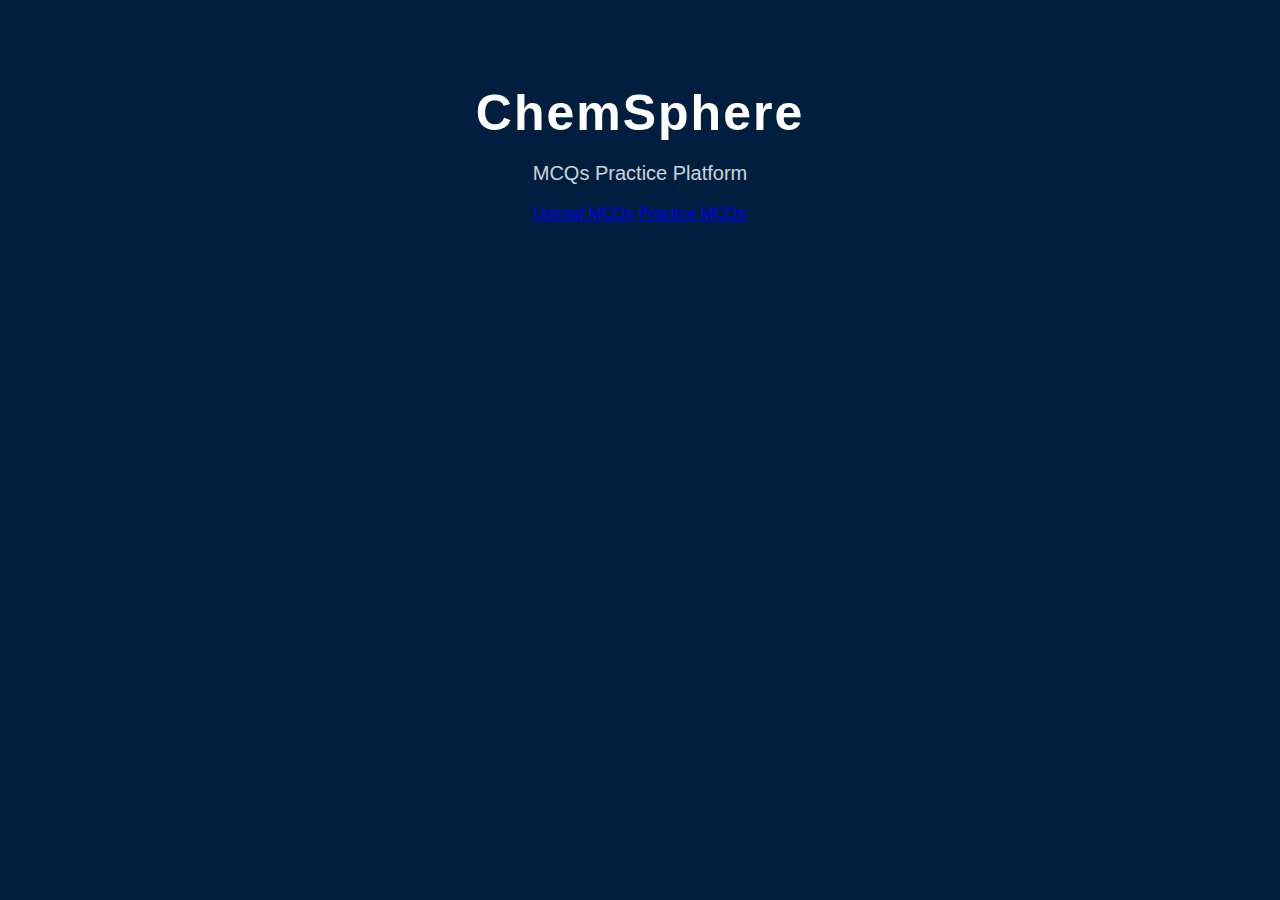
<file: index.html>
<!DOCTYPE html>
<html lang="en">
<head>
  <meta charset="UTF-8">
  <title>ChemSphere - Chemistry MCQs Practice</title>
  
  <!-- SEO Meta Tags -->
  <meta name="description" content="ChemSphere: Practice Chemistry Multiple Choice Questions online for students and teachers.">
  <meta name="keywords" content="Chemistry MCQ, Chemistry Questions, MCQs Practice, ChemSphere, Chemistry Quiz, Student Practice, Exam Preparation">
  <meta name="author" content="Sidra">
  
  <!-- CSS -->
  <link rel="stylesheet" href="style.css">
</head>
<body>

<!-- HERO SECTION -->
<div class="hero">
  <!-- Logo (optional) -->
  <!-- <img src="logo.png" alt="ChemSphere Logo" class="logo"> -->
  
  <h1>ChemSphere</h1>
  <p class="tagline">MCQs Practice Platform</p>

  <div class="buttons">
    <a href="upload.html" class="btn">Upload MCQs</a>
    <a href="practice.html" class="btn outline">Practice MCQs</a>
  </div>
</div>

</body>
</html>
</file>
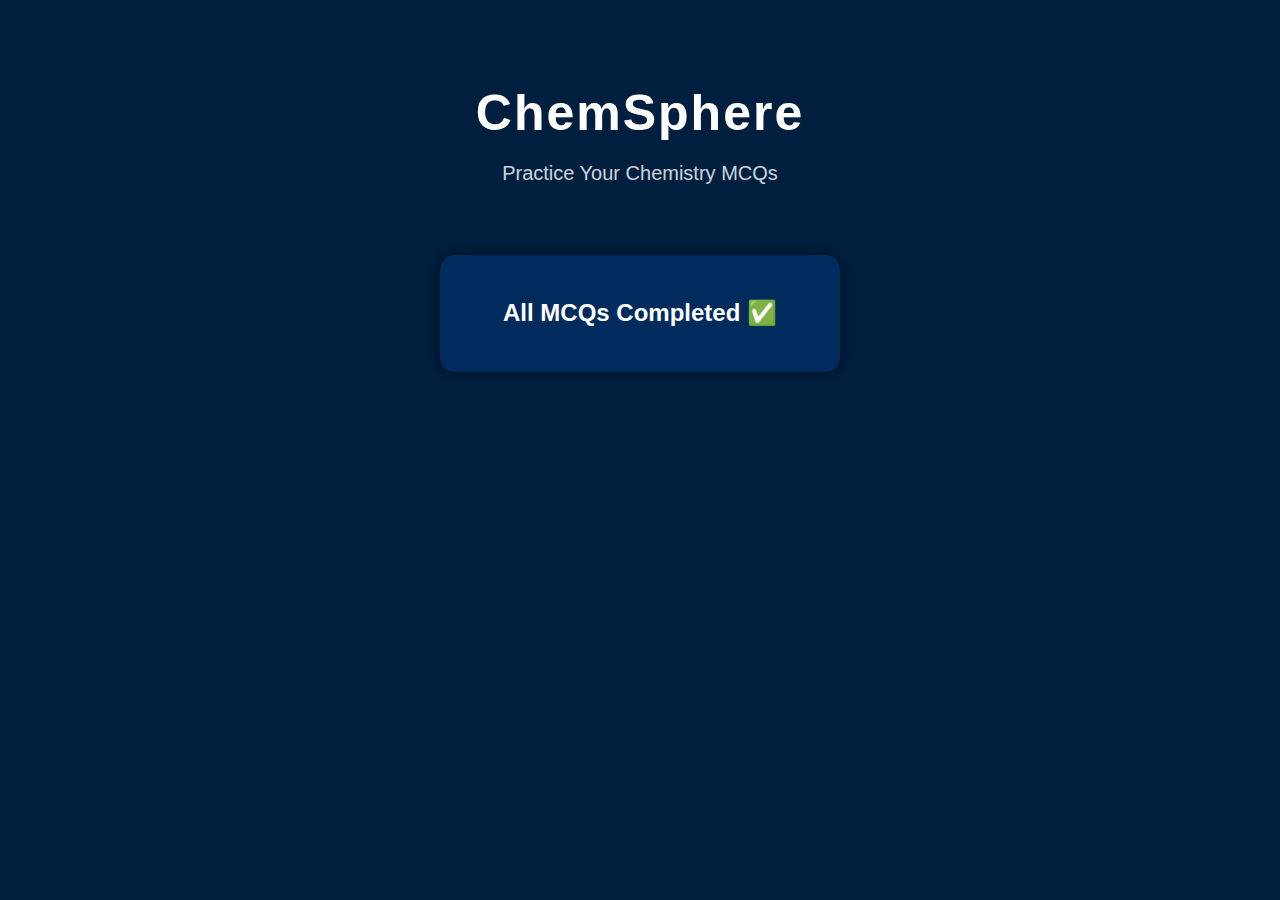
<file: practice.html>
<!DOCTYPE html>
<html lang="en">
<head>
  <meta charset="UTF-8">
  <title>MCQ Practice</title>
  <link rel="stylesheet" href="style.css">
</head>
<body>

<div class="hero">
  <h1>ChemSphere</h1>
  <p class="tagline">Practice Your Chemistry MCQs</p>
</div>

<div class="card" id="mcqCard">
  <h2 id="question">Loading MCQ...</h2>

  <div id="options">
    <button onclick="checkAnswer(this)" class="optionBtn">Option A</button>
    <button onclick="checkAnswer(this)" class="optionBtn">Option B</button>
    <button onclick="checkAnswer(this)" class="optionBtn">Option C</button>
    <button onclick="checkAnswer(this)" class="optionBtn">Option D</button>
  </div>

  <p id="result"></p>
  <button onclick="nextMCQ()" id="nextBtn" style="display:none;">Next Question</button>
</div>

<script src="practice.js"></script>
</body>
</html>
</file>
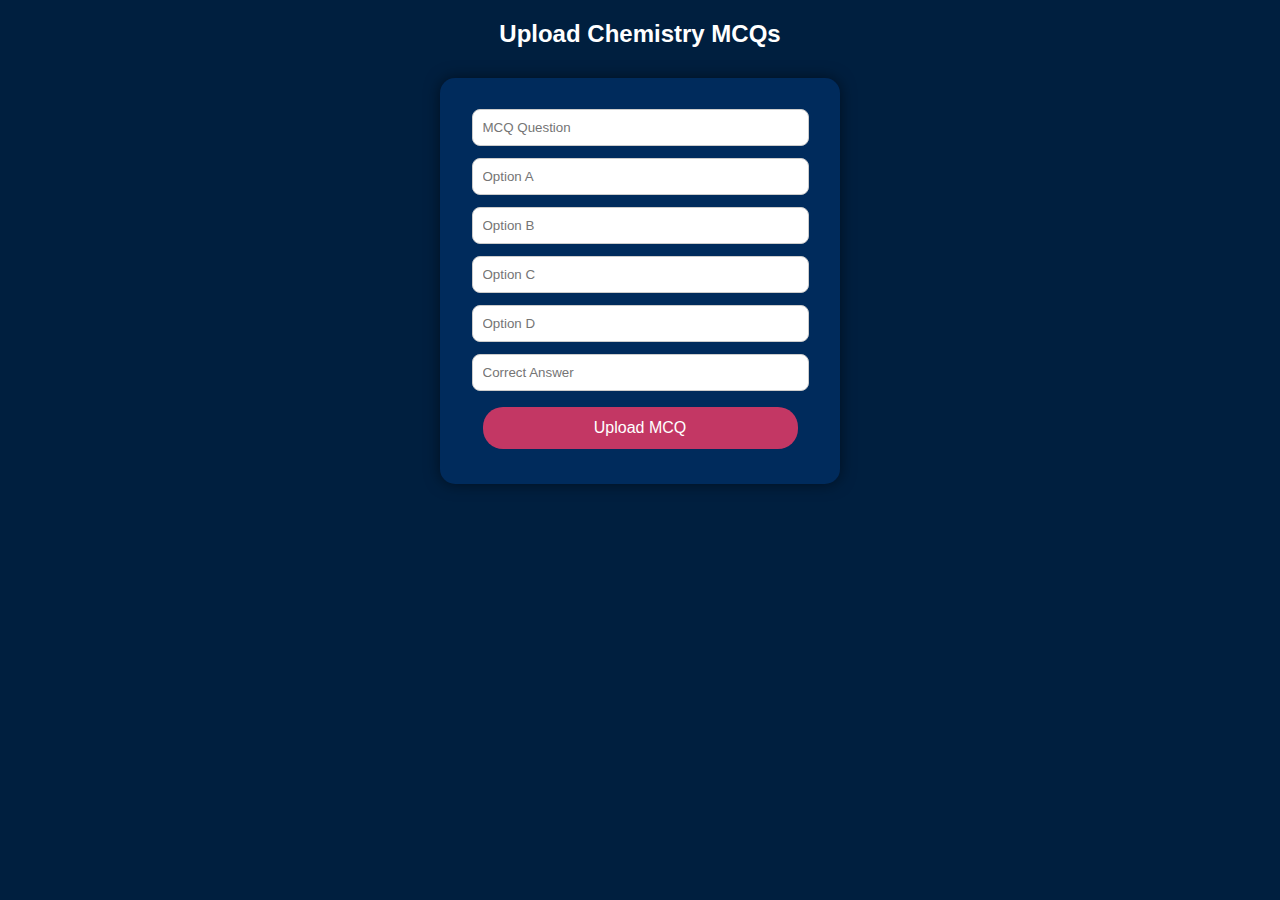
<file: upload.html>
<!DOCTYPE html>
<html>
<head>
  <title>Upload MCQs</title>
  <link rel="stylesheet" href="style.css">
</head>
<body>

<h2>Upload Chemistry MCQs</h2>

<div class="card">
  <input type="text" id="question" placeholder="MCQ Question">
  <input type="text" id="opt1" placeholder="Option A">
  <input type="text" id="opt2" placeholder="Option B">
  <input type="text" id="opt3" placeholder="Option C">
  <input type="text" id="opt4" placeholder="Option D">
  <input type="text" id="answer" placeholder="Correct Answer">

  <button onclick="uploadMCQ()">Upload MCQ</button>
</div>

<script src="script.js"></script>
</body>
</html>
</file>
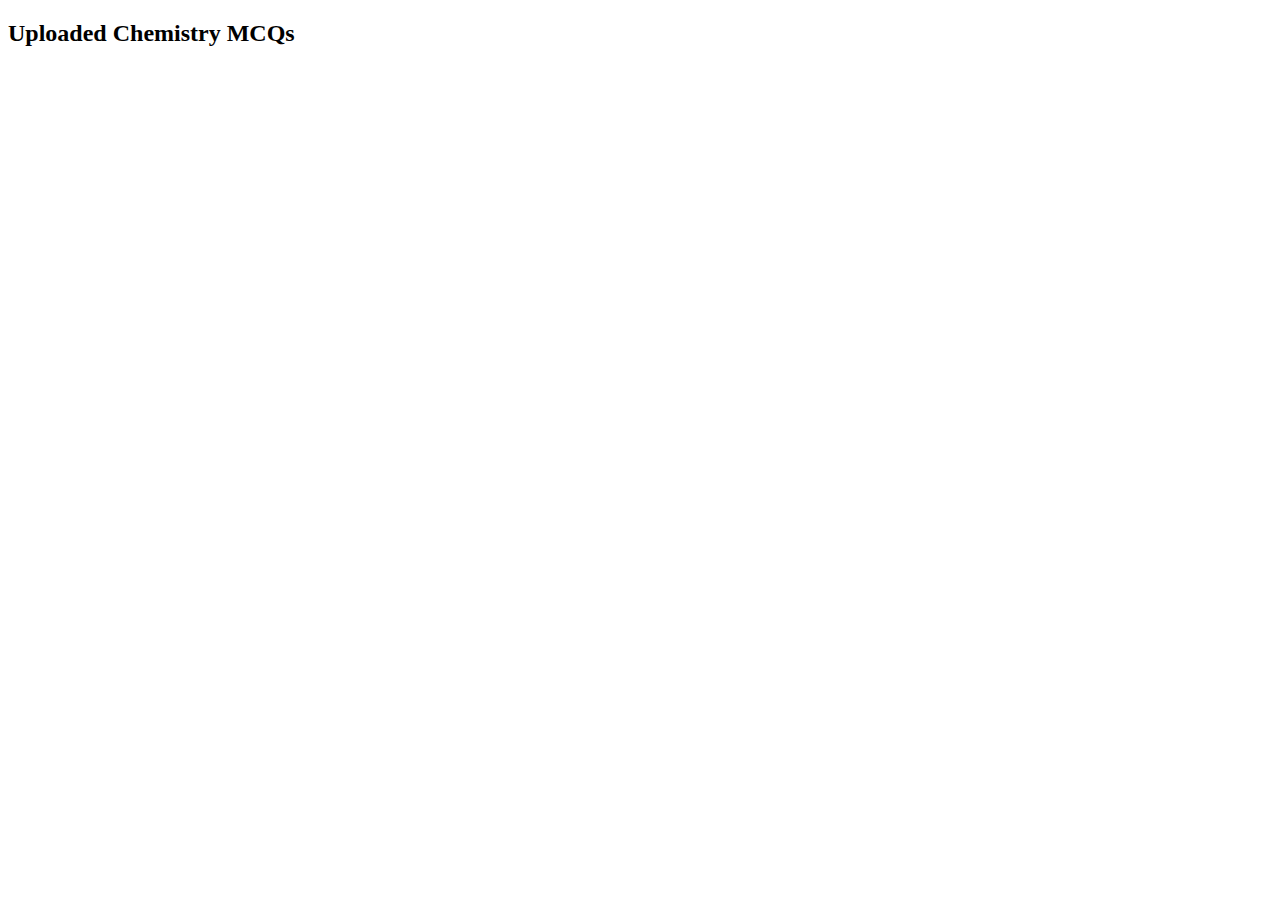
<file: view.html>
<!DOCTYPE html>
<html>
<head>
  <title>View MCQs</title>
</head>
<body>

<h2>Uploaded Chemistry MCQs</h2>

<div id="mcqList"></div>

<script>
let mcqs = JSON.parse(localStorage.getItem("mcqs")) || [];
let output = "";

mcqs.forEach((m, i) => {
  output += `
    <p><b>Q${i+1}:</b> ${m.q}</p>
    <ul>
      <li>A) ${m.a}</li>
      <li>B) ${m.b}</li>
      <li>C) ${m.c}</li>
      <li>D) ${m.d}</li>
    </ul>
    <p><b>Answer:</b> ${m.ans}</p>
    <hr>
  `;
});

document.getElementById("mcqList").innerHTML = output;
</script>

</body>
</html>
</file>
<file: style.css>
body {
  margin: 0;
  font-family: 'Segoe UI', sans-serif;
  background-color: #001f3f; /* Navy blue */
  color: white;
  text-align: center;
}

.hero {
  padding: 50px 20px 20px 20px;
}

.hero h1 {
  font-size: 50px;
  letter-spacing: 2px;
  margin-bottom: 10px;
}

.tagline {
  font-size: 20px;
  opacity: 0.8;
}

.card {
  background: #002b5c;
  color: white;
  width: 350px;
  margin: 30px auto;
  padding: 25px;
  border-radius: 15px;
  box-shadow: 0 0 15px rgba(0,0,0,0.5);
}

input {
  width: 90%;
  padding: 10px;
  margin: 6px 0;
  border-radius: 8px;
  border: 1px solid #ccc;
}

button, .optionBtn {
  display: block;
  width: 90%;
  margin: 10px auto;
  padding: 12px;
  border-radius: 20px;
  border: none;
  cursor: pointer;
  font-size: 16px;
}

button {
  background-color: #c33764;
  color: white;
}

.optionBtn {
  background-color: #0074D9;
  color: white;
  transition: 0.3s;
}

.optionBtn:hover {
  background-color: #39c0ed;
}

#nextBtn {
  background-color: #2ECC40;
  color: white;
}
</file>
